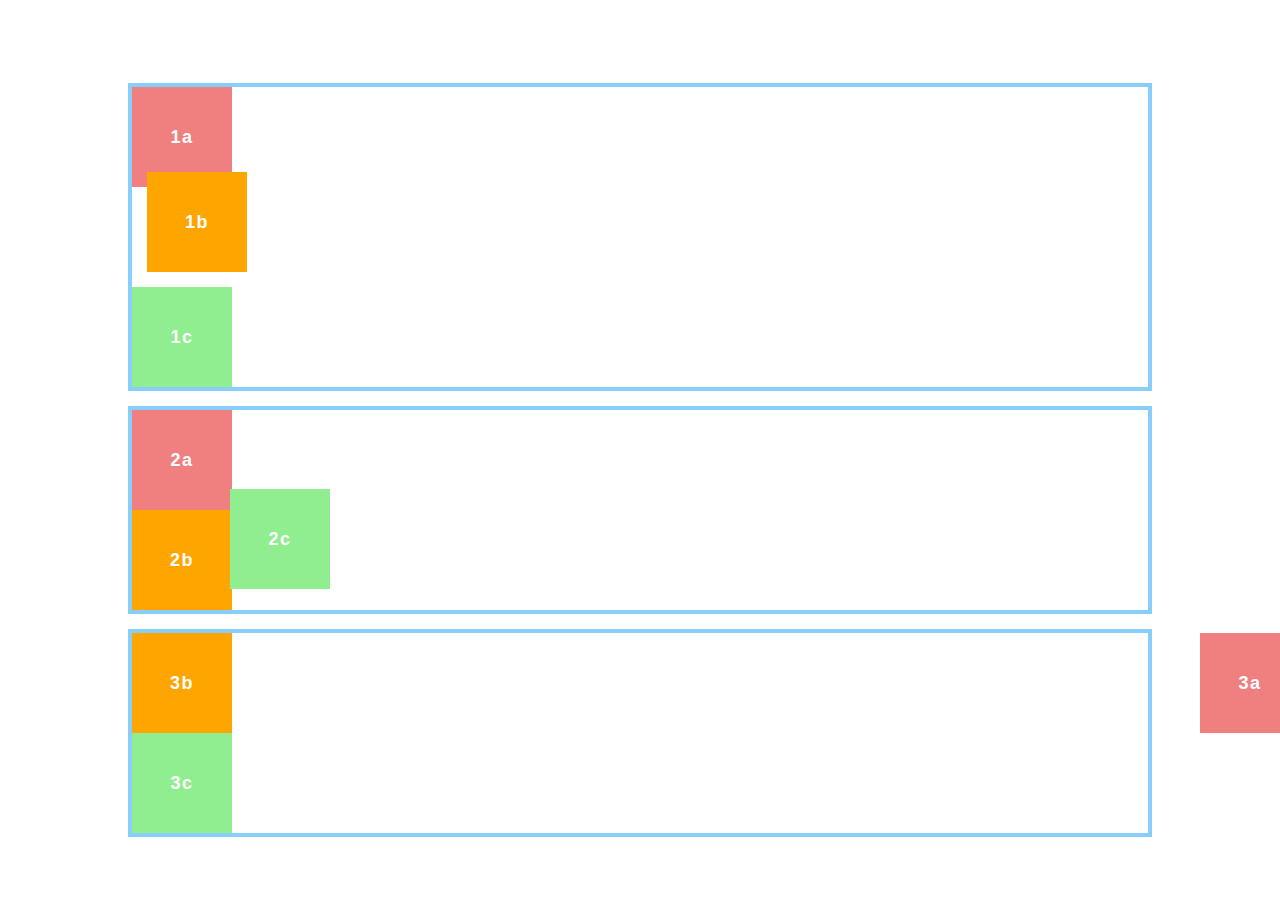
<file: position/index.html>
<!DOCTYPE html>
<html>
  <head>
    <meta charset="utf-8" />
    <title>Advanced Positioning</title>
    <meta name="viewport" content="width=device-width, initial-scale=1" />
    <link rel="stylesheet" type="text/css" media="screen" href="./base.css" />
    <link rel="stylesheet" type="text/css" media="screen" href="./style.css" />
  </head>
  <body>
    <section class="one">
      <div>1a</div>
      <div class="one_box_b">1b</div>
      <div>1c</div>
    </section>
    <section class="two">
      <div>2a</div>
      <div>2b</div>
      <div class="two_box_c">2c</div>
    </section>
    <section class="three">
      <div class="three_box_a">3a</div>
      <div>3b</div>
      <div>3c</div>
    </section>
  </body>
</html>
</file>
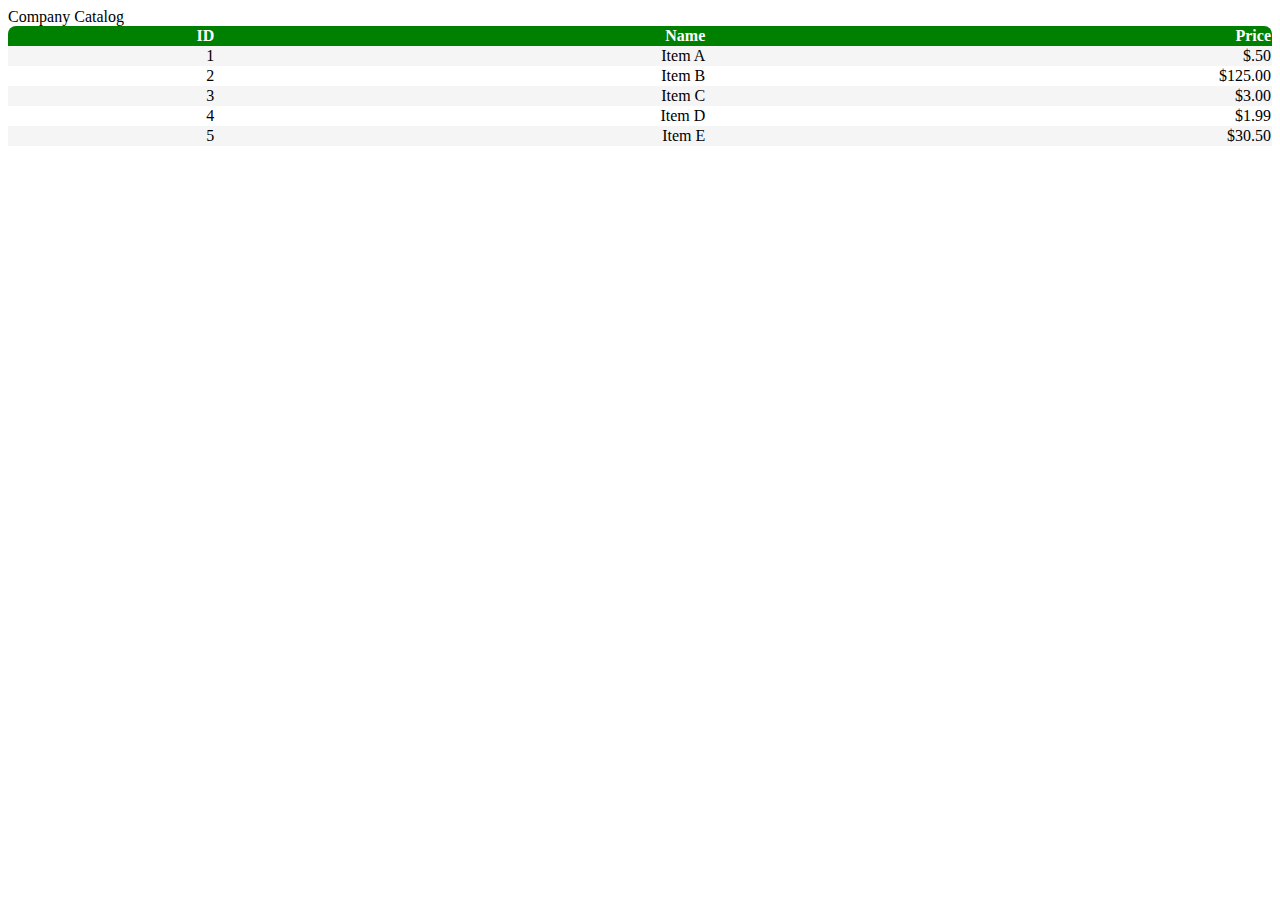
<file: table/index.html>
<!DOCTYPE html>
<html>
  <head>
    <meta charset="utf-8" />
    <title>Using a Table</title>
    <meta name="viewport" content="width=device-width, initial-scale=1" />
    <link rel="stylesheet" type="text/css" media="screen" href="./style.css" />
  </head>
  <body>
    <div class="header">
      Company Catalog
    </div>
    <div class="data">
      <!-- Put your Table Here -->
      <table>
        <thead>
          <tr>
            <th>ID</th>
            <th>Name</th>
            <th>Price</th>
          </tr>
        </thead>
        <tbody>
          <tr>
            <td>1</td>
            <td>Item A</td>
            <td>$.50</td>
          </tr>
          <tr>
            <td>2</td>
            <td>Item B</td>
            <td>$125.00</td>
          </tr>
          <tr>
            <td>3</td>
            <td>Item C</td>
            <td>$3.00</td>
          </tr>
          <tr>
            <td>4</td>
            <td>Item D</td>
            <td>$1.99</td>
          </tr>
          <tr>
            <td>5</td>
            <td>Item E</td>
            <td>$30.50</td>
          </tr>
        </tbody>
      </table>
    </div>
  </body>
</html>
</file>
<file: position/base.css>
/* __________________________________ */
/* WARNING: Do not edit this document */
/* __________________________________ */
body {
  padding: 60px 120px;
}
section {
  border: 4px solid lightskyblue;
  margin: 15px 0;
}
section div {
  height: 100px;
  width: 100px;
  display: flex;
  align-items: center;
  justify-content: center;
  color: white;
  font-family: "Arial";
  font-weight: bold;
  font-size: 18px;
  letter-spacing: 1.5px;
  position: static;
  top: auto;
  left: auto;
  bottom: auto;
  right: auto;
}
section div:nth-child(1) {
  background: lightcoral;
}
section div:nth-child(2) {
  background: orange;
}
section div:nth-child(3) {
  background: lightgreen;
}
</file>
<file: position/style.css>
/* Add your CSS Below */

.one_box_b {
  position: relative;
  bottom: 15px;
  left: 15px;
}
.two_box_c {
  position: fixed;
  left: 230px;
  bottom: 311px;
}
.three_box_a {
  position: fixed;
  left: 1200px;
}
</file>
<file: table/style.css>
/* Add your CSS Below */

table {
  border-collapse: collapse;
  overflow: hidden;
  padding: 0.25em;
  border-spacing: 15pt;
  border-top-left-radius: 8px;
  border-top-right-radius: 8px;
  border-top-color: green;
  width: 100%;
}
th {
  background-color: green;
  color: white;
}

td {
  height: auto;
  text-align: right;
}

td:nth-of-type(1) {
  text-align: right;
}
tr:nth-of-type(2) {
  text-align: justify;
}
tr:nth-of-type(even) {
  text-align: right;
}
tr:nth-of-type(odd) {
  background: whitesmoke;
  text-align: right;
}
</file>
